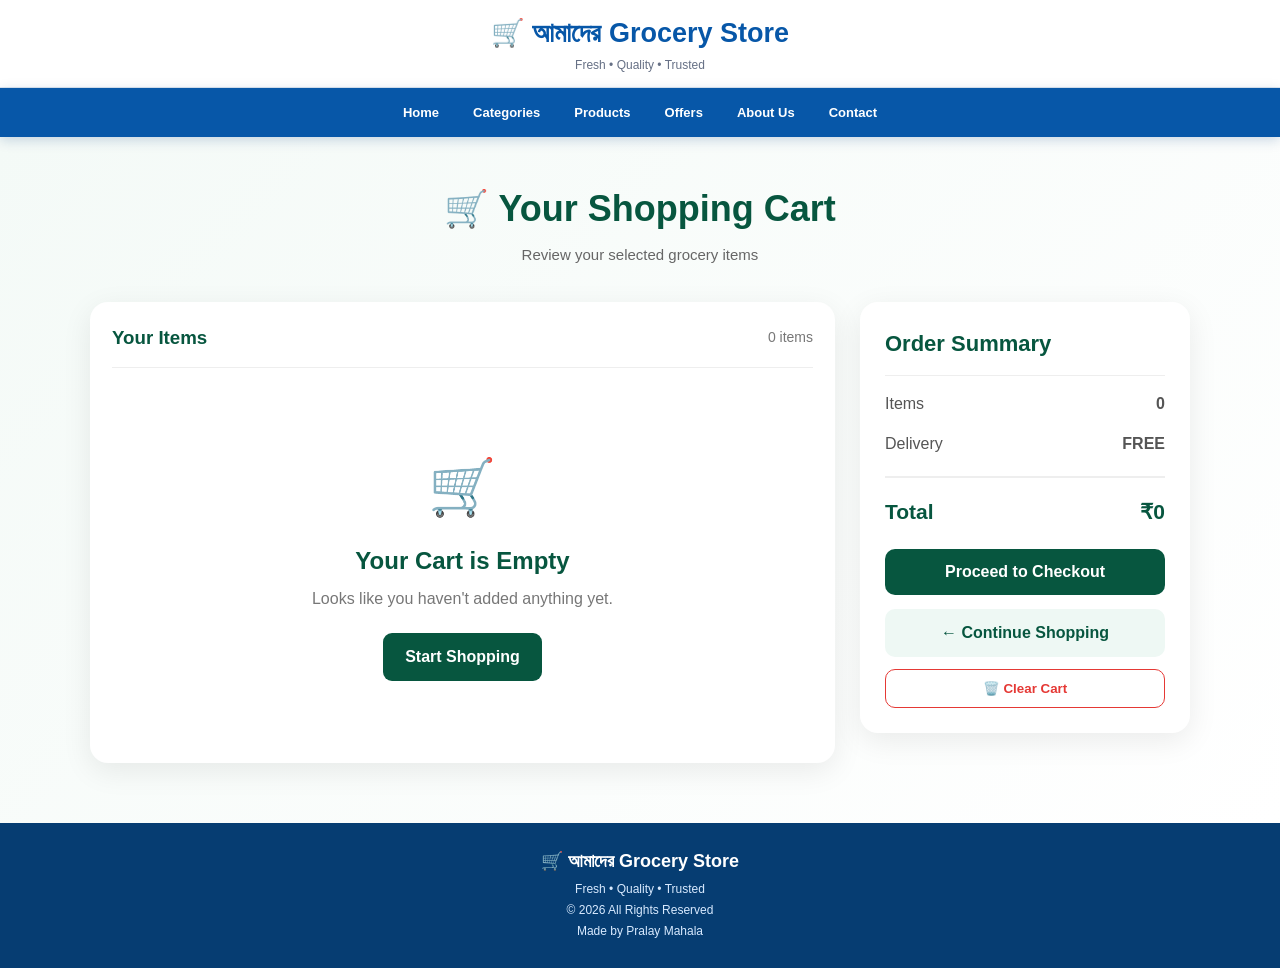
<file: cart.html>
<!DOCTYPE html>

<html lang="en">

<head>

    <meta charset="UTF-8">

    <meta name="viewport"
          content="width=device-width, initial-scale=1.0">

    <title>Shopping Cart - আমাদের Grocery Store</title>

    <link rel="stylesheet"
          href="style.css">

    <style>

/* =====================================================
   CART PAGE
===================================================== */

.cart-page {

    min-height: 75vh;

    padding: 45px 7% 60px;

    background:
        linear-gradient(
            135deg,
            #f4faf7,
            #ffffff
        );

}


/* =========================
   CART HEADER
========================= */

.cart-heading {

    text-align: center;

    margin-bottom: 35px;

}


.cart-heading h2 {

    font-size: 36px;

    color: #07563f;

    margin-bottom: 8px;

}


.cart-heading p {

    color: #666;

    font-size: 15px;

}


/* =========================
   CART LAYOUT
========================= */

.cart-container {

    max-width: 1100px;

    margin: auto;

    display: grid;

    grid-template-columns:
        1fr 330px;

    gap: 25px;

}


/* =========================
   CART ITEMS BOX
========================= */

.cart-items-box {

    background: white;

    border-radius: 18px;

    padding: 22px;

    box-shadow:
        0 8px 30px
        rgba(0,0,0,0.08);

}


.cart-items-title {

    display: flex;

    justify-content: space-between;

    align-items: center;

    margin-bottom: 18px;

    padding-bottom: 15px;

    border-bottom:
        1px solid #eeeeee;

}


.cart-items-title h3 {

    color: #07563f;

    margin: 0;

}


.cart-items-title span {

    color: #777;

    font-size: 14px;

}


/* =========================
   CART ITEM
========================= */

.cart-item {

    display: flex;

    align-items: center;

    justify-content: space-between;

    gap: 15px;

    padding: 18px 5px;

    border-bottom:
        1px solid #eeeeee;

}


.cart-item:last-child {

    border-bottom: none;

}


/* =========================
   PRODUCT INFO
========================= */

.cart-product-info {

    flex: 1;

}


.cart-product-info h4 {

    margin: 0 0 5px;

    font-size: 17px;

    color: #222;

}


.cart-product-info p {

    margin: 0;

    color: #777;

    font-size: 13px;

}


/* =========================
   PRICE
========================= */

.cart-product-price {

    font-size: 17px;

    font-weight: 800;

    color: #07563f;

    min-width: 70px;

    text-align: right;

}


/* =========================
   QUANTITY
========================= */

.quantity-box {

    display: flex;

    align-items: center;

    gap: 8px;

}


.quantity-box button {

    width: 30px;

    height: 30px;

    border: none;

    border-radius: 50%;

    background: #eaf6f1;

    color: #07563f;

    font-size: 18px;

    font-weight: bold;

    cursor: pointer;

}


.quantity-box button:hover {

    background: #07563f;

    color: white;

}


.quantity-box span {

    min-width: 22px;

    text-align: center;

    font-weight: 700;

}


/* =========================
   REMOVE BUTTON
========================= */

.remove-btn {

    border: none;

    background: #fff0f0;

    color: #e53935;

    padding: 8px 10px;

    border-radius: 8px;

    cursor: pointer;

    font-size: 13px;

}


.remove-btn:hover {

    background: #e53935;

    color: white;

}


/* =========================
   SUMMARY
========================= */

.cart-summary {

    background: white;

    border-radius: 18px;

    padding: 25px;

    height: fit-content;

    box-shadow:
        0 8px 30px
        rgba(0,0,0,0.08);

    position: sticky;

    top: 20px;

}


.cart-summary h3 {

    margin-top: 0;

    color: #07563f;

    font-size: 22px;

    padding-bottom: 15px;

    border-bottom:
        1px solid #eeeeee;

}


.summary-row {

    display: flex;

    justify-content: space-between;

    margin: 16px 0;

    color: #555;

}


.summary-total {

    display: flex;

    justify-content: space-between;

    margin-top: 20px;

    padding-top: 18px;

    border-top:
        2px solid #eeeeee;

    font-size: 21px;

    font-weight: 900;

    color: #07563f;

}


/* =========================
   CHECKOUT BUTTON
========================= */

.checkout-btn {

    width: 100%;

    margin-top: 22px;

    padding: 14px;

    border: none;

    border-radius: 10px;

    background: #07563f;

    color: white;

    font-size: 16px;

    font-weight: 800;

    cursor: pointer;

}


.checkout-btn:hover {

    background: #064b37;

    transform: translateY(-1px);

}


/* =========================
   CONTINUE SHOPPING
========================= */

.continue-shopping {

    display: block;

    text-align: center;

    margin-top: 14px;

    padding: 12px;

    border-radius: 10px;

    background: #eef8f4;

    color: #07563f;

    text-decoration: none;

    font-weight: 700;

}


.continue-shopping:hover {

    background: #dcefe8;

}


/* =========================
   CLEAR CART
========================= */

.clear-cart-btn {

    width: 100%;

    margin-top: 12px;

    padding: 11px;

    border: 1px solid #e53935;

    border-radius: 10px;

    background: white;

    color: #e53935;

    font-weight: 700;

    cursor: pointer;

}


.clear-cart-btn:hover {

    background: #fff0f0;

}


/* =========================
   EMPTY CART
========================= */

.empty-cart {

    text-align: center;

    padding: 60px 20px;

}


.empty-cart .empty-icon {

    font-size: 55px;

    margin-bottom: 15px;

}


.empty-cart h3 {

    color: #07563f;

    font-size: 24px;

    margin-bottom: 8px;

}


.empty-cart p {

    color: #777;

    margin-bottom: 22px;

}


.empty-cart a {

    display: inline-block;

    padding: 12px 22px;

    background: #07563f;

    color: white;

    text-decoration: none;

    border-radius: 9px;

    font-weight: 700;

}


/* =========================
   MOBILE
========================= */

@media (max-width: 800px) {

    .cart-container {

        grid-template-columns: 1fr;

    }


    .cart-summary {

        position: static;

    }

}


@media (max-width: 600px) {

    .cart-page {

        padding: 30px 4% 45px;

    }


    .cart-heading h2 {

        font-size: 28px;

    }


    .cart-items-box {

        padding: 15px;

    }


    .cart-item {

        flex-wrap: wrap;

    }


    .cart-product-info {

        width: 100%;

        flex: auto;

    }


    .cart-product-price {

        text-align: left;

    }


    .cart-summary {

        padding: 20px;

    }

}

    </style>

</head>


<body>


<!-- =====================================================
     HEADER
===================================================== -->

<header>

    <h1>🛒 আমাদের Grocery Store</h1>

    <p>Fresh • Quality • Trusted</p>

</header>


<!-- =====================================================
     NAVIGATION
===================================================== -->

<nav>

    <a href="index.html">Home</a>

    <a href="index.html#categories">
        Categories
    </a>

    <a href="index.html#products">
        Products
    </a>

    <a href="index.html#offers">
        Offers
    </a>

    <a href="index.html#about">
        About Us
    </a>

    <a href="index.html#contact">
        Contact
    </a>

</nav>


<!-- =====================================================
     CART PAGE
===================================================== -->

<main>

<section class="cart-page">


    <!-- CART HEADING -->

    <div class="cart-heading">

        <h2>
            🛒 Your Shopping Cart
        </h2>

        <p>
            Review your selected grocery items
        </p>

    </div>


    <!-- CART CONTAINER -->

    <div class="cart-container">


        <!-- =============================================
             CART ITEMS
        ============================================== -->

        <div class="cart-items-box">

            <div class="cart-items-title">

                <h3>
                    Your Items
                </h3>

                <span id="itemCount">
                    0 items
                </span>

            </div>


            <div id="cartItems">

                <!-- Items will appear here -->

            </div>

        </div>


        <!-- =============================================
             ORDER SUMMARY
        ============================================== -->

        <div class="cart-summary">

            <h3>
                Order Summary
            </h3>


            <div class="summary-row">

                <span>
                    Items
                </span>

                <strong id="summaryItems">
                    0
                </strong>

            </div>


            <div class="summary-row">

                <span>
                    Delivery
                </span>

                <strong>
                    FREE
                </strong>

            </div>


            <div class="summary-total">

                <span>
                    Total
                </span>

                <span id="cartTotal">
                    ₹0
                </span>

            </div>


            <button
                class="checkout-btn"
                onclick="checkout()">

                Proceed to Checkout

            </button>


            <a
                href="index.html#products"
                class="continue-shopping">

                ← Continue Shopping

            </a>


            <button
                class="clear-cart-btn"
                onclick="clearCart()">

                🗑️ Clear Cart

            </button>

        </div>


    </div>


</section>

</main>


<!-- =====================================================
     FOOTER
===================================================== -->

<footer>

    <h3>
        🛒 আমাদের Grocery Store
    </h3>

    <p>
        Fresh • Quality • Trusted
    </p>

    <p>
        © 2026 All Rights Reserved
    </p>

    <p>
        Made by Pralay Mahala
    </p>

</footer>


<!-- =====================================================
     CART JAVASCRIPT
===================================================== -->

				<script>

/* =========================
   CART DATA
========================= */

let cart =
    JSON.parse(
        localStorage.getItem("groceryCart")
    ) || [];


/* =========================
   SAVE CART
========================= */

function saveCart() {

    localStorage.setItem(
        "groceryCart",
        JSON.stringify(cart)
    );

}


/* =========================
   DISPLAY CART
========================= */

function displayCart() {

    const cartItems =
        document.getElementById("cartItems");

    const cartTotal =
        document.getElementById("cartTotal");

    const itemCount =
        document.getElementById("itemCount");

    const summaryItems =
        document.getElementById("summaryItems");


    /* =========================
       GROUP SAME PRODUCTS
    ========================= */

    const groupedCart = {};


    cart.forEach(function(item) {

        if (!groupedCart[item.id]) {

            groupedCart[item.id] = {

                id: item.id,

                name: item.name,

                quantity: item.quantity,

                price: item.price,

                count: 1

            };

        } else {

            groupedCart[item.id].count++;

        }

    });


    const items =
        Object.values(groupedCart);


    /* =========================
       EMPTY CART
    ========================= */

    if (items.length === 0) {

        cartItems.innerHTML = `

            <div class="empty-cart">

                <div class="empty-icon">
                    🛒
                </div>

                <h3>
                    Your Cart is Empty
                </h3>

                <p>
                    Looks like you haven't
                    added anything yet.
                </p>

                <a href="index.html#products">
                    Start Shopping
                </a>

            </div>

        `;


        cartTotal.textContent = "₹0";

        itemCount.textContent = "0 items";

        summaryItems.textContent = "0";

        return;

    }


    /* =========================
       CALCULATE TOTAL
    ========================= */

    let total = 0;

    let totalQuantity = 0;


    cartItems.innerHTML = "";


    /* =========================
       DISPLAY PRODUCTS
    ========================= */

    items.forEach(function(item) {

        const itemTotal =
            item.price * item.count;


        total += itemTotal;

        totalQuantity += item.count;


        const div =
            document.createElement("div");


        div.className =
            "cart-item";


        div.innerHTML = `

            <div class="cart-product-info">

                <h4>
                    ${item.name}
                </h4>

                <p>
                    ${item.quantity}
                </p>

            </div>


            <div class="quantity-box">

                <button
                    onclick="decreaseQuantity(${item.id})">
                    −
                </button>


                <span>
                    ${item.count}
                </span>


                <button
                    onclick="increaseQuantity(${item.id})">
                    +
                </button>

            </div>


            <div class="cart-product-price">

                ₹${itemTotal}

            </div>


            <button
                class="remove-btn"
                onclick="removeProduct(${item.id})">

                🗑️

            </button>

        `;


        cartItems.appendChild(div);

    });


    /* =========================
       UPDATE SUMMARY
    ========================= */

    cartTotal.textContent =
        "₹" + total;


    itemCount.textContent =
        totalQuantity +
        (totalQuantity === 1
            ? " item"
            : " items");


    summaryItems.textContent =
        totalQuantity;

}


/* =========================
   INCREASE QUANTITY
========================= */

function increaseQuantity(productId) {

    const product =
        cart.find(
            item => item.id === productId
        );


    if (!product) {
        return;
    }


    /*
       একই product আবার
       আলাদা row না হয়ে
       quantity বাড়বে
    */

    cart.push({
        ...product
    });


    saveCart();

    displayCart();

}


/* =========================
   DECREASE QUANTITY
========================= */

function decreaseQuantity(productId) {

    const index =
        cart.findIndex(
            item => item.id === productId
        );


    if (index === -1) {
        return;
    }


    /*
       একটি quantity কমানো
    */

    cart.splice(index, 1);


    saveCart();

    displayCart();

}


/* =========================
   REMOVE COMPLETE PRODUCT
========================= */

function removeProduct(productId) {

    cart =
        cart.filter(
            item => item.id !== productId
        );


    saveCart();

    displayCart();

}


/* =========================
   CLEAR CART
========================= */

function clearCart() {

    cart = [];


    saveCart();

    displayCart();

}


/* =========================
   CHECKOUT
========================= */
function checkout() {

    if (cart.length === 0) {

        alert(
            "Your cart is empty!"
        );

        return;

    }


    window.location.href =
        "checkout.html";

}


/* =========================
   LOAD CART
========================= */

displayCart();

</script>


</body>

</html>
</file>
<file: style.css>
/* =========================================================
   MALAY MAHALA BHANDER
   CLEAN BLUE COMPACT DESIGN
========================================================= */

* {
    margin: 0;
    padding: 0;
    box-sizing: border-box;
}

html {
    scroll-behavior: smooth;
}

body {
    font-family: Arial, "Noto Sans Bengali", sans-serif;
    background: #f5f8fc;
    color: #222;
    line-height: 1.5;
}

main {
    width: 100%;
}

/* HEADER */
header {
    background: #ffffff;
    text-align: center;
    padding: 13px 15px;
    border-bottom: 1px solid #dce5f0;
}

header h1 {
    color: #0757a8;
    font-size: 27px;
    margin-bottom: 2px;
    font-weight: 800;
}

header p {
    color: #667085;
    font-size: 12px;
    margin: 0;
}

/* NAV */
nav {
    background: #0757a8;
    display: flex;
    align-items: center;
    justify-content: center;
    gap: 28px;
    padding: 10px 18px;
    position: sticky;
    top: 0;
    z-index: 1000;
    box-shadow: 0 3px 12px rgba(0, 60, 130, 0.20);
}

nav a {
    color: white;
    text-decoration: none;
    font-size: 13px;
    font-weight: 600;
    padding: 5px 3px;
    transition: .25s;
}

nav a:hover {
    color: #bfe0ff;
}

/* GENERAL */
section {
    padding: 32px 6%;
}

section > h2 {
    text-align: center;
    color: #0757a8;
    font-size: 24px;
    margin-bottom: 20px;
}

/* HOME */
#home {
    position: relative;
    min-height: 440px;
    overflow: hidden;
    display: flex;
    align-items: center;
    padding: 42px 7%;
    color: white;
}

.hero-slider {
    position: absolute;
    inset: 0;
    width: 100%;
    height: 100%;
    overflow: hidden;
    background: #164f83;
}

.hero-slide {
    position: absolute;
    inset: 0;
    width: 100%;
    height: 100%;
    background-size: cover;
    background-position: center;
    opacity: 0;
    transition: opacity .7s ease-in-out;
}

.slide-1 {
    background-image: url("images/1.jpg");
}

.slide-2 {
    background-image: url("images/2.jpg");
}

.slide-3 {
    background-image: url("images/3.jpg");
}

.slide-4 {
    background-image: url("images/4.jpg");
}

.slide-5 {
    background-image: url("images/5.jpg");
}

.slide-6 {
    background-image: url("images/6.jpg");
}

.hero-overlay {
    position: absolute;
    inset: 0;
    z-index: 1;
    background: linear-gradient(
        90deg,
        rgba(0,52,110,.78) 0%,
        rgba(0,70,140,.58) 45%,
        rgba(0,30,70,.30) 100%
    );
}

.hero-content {
    position: relative;
    z-index: 2;
    width: 100%;
    max-width: 680px;
}

.home-badge {
    display: inline-block;
    background: #0878d1;
    color: white;
    padding: 6px 13px;
    border-radius: 20px;
    font-size: 11px;
    font-weight: bold;
    margin-bottom: 12px;
    box-shadow: 0 4px 12px rgba(0,0,0,.20);
}

.hero-content h2 {
    color: white !important;
    font-size: 43px;
    line-height: 1.12;
    font-weight: 800;
    margin: 0 0 12px;
    text-shadow: 0 3px 8px rgba(0,0,0,.70);
}

.hero-content h2 span {
    color: #7ed4ff !important;
    font-weight: 900;
}

.hero-content > p {
    color: white !important;
    font-size: 15px;
    line-height: 1.6;
    max-width: 540px;
    margin-bottom: 17px;
    text-shadow: 0 2px 5px rgba(0,0,0,.70);
}

/* SEARCH */
.search-box {
    display: flex;
    width: 100%;
    max-width: 540px;
    background: white;
    padding: 4px;
    border-radius: 30px;
    box-shadow: 0 8px 25px rgba(0,0,0,.22);
}

.search-box input {
    flex: 1;
    min-width: 0;
    border: none;
    outline: none;
    background: transparent;
    padding: 11px 15px;
    font-size: 13px;
    color: #333;
}

.search-box input::placeholder {
    color: #777;
}

.search-box button {
    border: none;
    background: #0757a8;
    color: white;
    padding: 0 20px;
    border-radius: 25px;
    font-size: 13px;
    font-weight: bold;
    cursor: pointer;
    transition: .25s;
}

.search-box button:hover {
    background: #0878d1;
}

/* HOME BUTTONS */
.home-buttons {
    display: flex;
    gap: 10px;
    margin-top: 14px;
}

.shop-btn,
.contact-btn {
    display: inline-flex;
    align-items: center;
    justify-content: center;
    padding: 10px 19px;
    border-radius: 25px;
    text-decoration: none;
    font-size: 13px;
    font-weight: bold;
    transition: .25s;
}

.shop-btn {
    background: #0878d1;
    color: white;
}

.shop-btn:hover {
    background: #0964ad;
    transform: translateY(-2px);
}

.contact-btn {
    background: rgba(255,255,255,.10);
    color: white;
    border: 1px solid white;
}

.contact-btn:hover {
    background: white;
    color: #0757a8;
}

/* HOME FEATURES */
.home-info {
    display: flex;
    gap: 18px;
    margin-top: 17px;
}

.home-info div {
    display: flex;
    align-items: center;
    gap: 5px;
    color: white;
    font-size: 11px;
    font-weight: 600;
    text-shadow: 0 2px 5px rgba(0,0,0,.70);
}

.home-info strong {
    display: flex;
    align-items: center;
    justify-content: center;
    width: 22px;
    height: 22px;
    border-radius: 50%;
    background: #0878d1;
    color: white;
    font-size: 11px;
}

/* ARROWS */
.slider-arrow {
    position: absolute;
    z-index: 3;
    top: 50%;
    transform: translateY(-50%);
    width: 40px;
    height: 40px;
    border-radius: 50%;
    border: 1px solid rgba(255,255,255,.45);
    background: rgba(0,50,100,.35);
    color: white;
    font-size: 28px;
    line-height: 35px;
    cursor: pointer;
}

.slider-arrow:hover {
    background: rgba(0,100,190,.65);
}

.slider-arrow.prev {
    left: 18px;
}

.slider-arrow.next {
    right: 18px;
}

/* DOTS */
.slider-dots {
    position: absolute;
    z-index: 3;
    right: 18px;
    top: 50%;
    transform: translateY(-50%);
    display: flex;
    flex-direction: column;
    gap: 8px;
}

.dot {
    width: 8px;
    height: 8px;
    border-radius: 50%;
    background: rgba(255,255,255,.65);
}

.dot.active {
    width: 10px;
    height: 10px;
    background: #69c8ff;
}

/* CATEGORIES */
#categories {
    background: white;
}

#categories > div {
    display: inline-flex;
    vertical-align: top;
    width: 15%;
    min-height: 105px;
    margin: .8%;
    padding: 12px 8px;
    background: #f4f8fc;
    border: 1px solid #dbe8f5;
    border-radius: 9px;
    align-items: center;
    justify-content: center;
    flex-direction: column;
    text-align: center;
    transition: .25s;
}

#categories > div:hover {
    transform: translateY(-4px);
    box-shadow: 0 7px 18px rgba(0,80,160,.12);
}

#categories h3 {
    color: #0757a8;
    font-size: 14px;
    margin-bottom: 2px;
}

#categories p {
    color: #77808c;
    font-size: 11px;
}

/* PRODUCTS */
#products {
    background: #f5f8fc;
}

#products > div {
    display: inline-block;
    vertical-align: top;
    width: 30%;
    margin: 1.3%;
    padding: 13px;
    background: white;
    border: 1px solid #dce5ef;
    border-radius: 9px;
    box-shadow: 0 3px 12px rgba(0,60,120,.07);
    transition: .25s;
}

#products > div:hover {
    transform: translateY(-4px);
    box-shadow: 0 8px 20px rgba(0,60,120,.13);
}

#products img {
    width: 100%;
    height: 135px;
    object-fit: contain;
    margin-bottom: 8px;
    border-radius: 7px;
}

#products h3 {
    color: #0757a8;
    font-size: 16px;
    margin-bottom: 3px;
}

#products p {
    color: #697586;
    font-size: 13px;
}

#products button {
    margin-top: 9px;
    width: 100%;
    padding: 8px;
    background: #0757a8;
    color: white;
    border: none;
    border-radius: 5px;
    cursor: pointer;
    font-size: 12px;
    font-weight: bold;
    transition: .25s;
}

#products button:hover {
    background: #0878d1;
}

/* OFFERS */
#offers {
    background: linear-gradient(135deg,#e7f4ff,#f5fbff);
    text-align: center;
    padding-top: 28px;
    padding-bottom: 28px;
}

#offers h2 {
    color: #0757a8;
}

#offers p {
    color: #5f6b7a;
    margin-bottom: 14px;
    font-size: 14px;
}

#offers button {
    background: #0757a8;
    color: white;
    padding: 9px 20px;
    border: none;
    border-radius: 22px;
    cursor: pointer;
    font-size: 13px;
    font-weight: bold;
}

#offers button:hover {
    background: #0878d1;
}

/* ABOUT */
#about {
    background: white;
    text-align: center;
    padding-top: 30px;
    padding-bottom: 30px;
}

#about p {
    max-width: 700px;
    margin: auto;
    color: #667085;
    font-size: 14px;
    line-height: 1.6;
}

/* CONTACT */
#contact {
    background: #eef6ff;
    text-align: center;
    padding-top: 30px;
    padding-bottom: 30px;
}

#contact p {
    color: #596575;
    margin: 4px;
    font-size: 14px;
}

/* FOOTER */
footer {
    background: #063d72;
    color: white;
    text-align: center;
    padding: 25px 20px;
}

footer h3 {
    font-size: 18px;
    margin-bottom: 5px;
}

footer p {
    color: #d8eaff;
    font-size: 12px;
    margin: 3px;
}

/* FLOATING CART */
.floating-cart {
    position: fixed;
    right: 16px;
    bottom: 18px;
    z-index: 10000;
    animation: cartAttention 3s infinite;
}

.floating-cart button {
    position: relative;
    display: flex;
    align-items: center;
    gap: 8px;
    border: none !important;
    outline: none !important;
    background: #0757a8;
    color: white;
    padding: 9px 15px 9px 10px;
    border-radius: 28px;
    cursor: pointer;
    font-size: 12px;
    font-weight: 700;
    box-shadow: 0 6px 20px rgba(0,50,100,.25);
    transition: .25s;
}

.floating-cart button:hover {
    background: #0878d1;
    transform: translateY(-2px);
}

.cart-icon {
    width: 29px;
    height: 29px;
    display: flex;
    align-items: center;
    justify-content: center;
    background: white;
    color: #0757a8;
    border-radius: 50%;
    font-size: 15px;
}

.cart-count {
    position: absolute;
    top: -5px;
    right: -4px;
    min-width: 18px;
    height: 18px;
    display: flex;
    align-items: center;
    justify-content: center;
    padding: 0 3px;
    border-radius: 50%;
    background: #ffb000;
    color: #222;
    font-size: 9px;
    font-weight: 900;
    border: 2px solid white;
}

@keyframes cartAttention {
    0% { transform: translateX(0) }
    3% { transform: translateX(-3px) }
    6% { transform: translateX(3px) }
    9% { transform: translateX(-2px) }
    12% { transform: translateX(2px) }
    15% { transform: translateX(0) }
    100% { transform: translateX(0) }
}

/* CART PAGE */
.cart-page {
    min-height: 80vh;
    padding: 38px 7%;
    background: #f5f8fc;
}

.cart-page h2 {
    color: #0757a8;
    margin-bottom: 20px;
}

.cart-item {
    background: white;
    padding: 14px 17px;
    margin-bottom: 10px;
    border-radius: 10px;
    box-shadow: 0 3px 12px rgba(0,50,100,.08);
    display: flex;
    justify-content: space-between;
    align-items: center;
}

.cart-total {
    background: #0757a8;
    color: white;
    padding: 15px 19px;
    border-radius: 10px;
    margin-top: 20px;
    font-size: 17px;
    font-weight: bold;
}

.back-shop {
    display: inline-block;
    margin-top: 17px;
    padding: 10px 18px;
    background: #0757a8;
    color: white;
    text-decoration: none;
    border-radius: 7px;
    font-size: 13px;
}

/* TABLET */
@media (max-width:900px) {

    nav {
        gap: 18px;
        overflow-x: auto;
        justify-content: flex-start;
        white-space: nowrap;
    }

    #home {
        min-height: 430px;
        padding: 38px 6%;
    }

    .hero-content h2 {
        font-size: 38px;
    }

    #categories > div {
        width: 29%;
        min-height: 100px;
    }

    #products > div {
        width: 45%;
    }
}

/* MOBILE */
@media (max-width:600px) {

    header {
        padding: 11px 8px;
    }

    header h1 {
        font-size: 22px;
    }

    header p {
        font-size: 11px;
    }

    nav {
        padding: 9px 15px;
        gap: 18px;
    }

    nav a {
        font-size: 11px;
    }

    section {
        padding: 27px 4%;
    }

    section > h2 {
        font-size: 21px;
        margin-bottom: 16px;
    }

    #home {
        min-height: 465px;
        padding: 35px 18px;
        align-items: center;
    }

    .hero-overlay {
        background: linear-gradient(
            90deg,
            rgba(0,50,105,.76),
            rgba(0,55,110,.50)
        );
    }

    .hero-content {
        text-align: center;
    }

    .home-badge {
        font-size: 10px;
        padding: 5px 11px;
    }

    .hero-content h2 {
        font-size: 30px;
        line-height: 1.15;
    }

    .hero-content > p {
        font-size: 13px;
        line-height: 1.5;
    }

    .search-box {
        max-width: 100%;
    }

    .search-box input {
        padding: 10px;
        font-size: 12px;
    }

    .search-box button {
        padding: 0 14px;
        font-size: 11px;
    }

    .home-buttons {
        justify-content: center;
        flex-wrap: wrap;
        gap: 8px;
    }

    .shop-btn,
    .contact-btn {
        padding: 9px 16px;
        font-size: 12px;
    }

    .home-info {
        justify-content: center;
        flex-wrap: wrap;
        gap: 9px;
    }

    .home-info div {
        font-size: 10px;
    }

    .slider-arrow {
        display: none;
    }

    .slider-dots {
        right: 9px;
        gap: 6px;
    }

    #categories > div {
        width: 44%;
        min-height: 90px;
        margin: 2%;
        padding: 9px 5px;
    }

    #categories h3 {
        font-size: 13px;
    }

    #categories p {
        font-size: 10px;
    }

    #products > div {
        width: 92%;
        margin: 4%;
        padding: 12px;
    }

    #products img {
        height: 125px;
    }

    #products h3 {
        font-size: 15px;
    }

    #products p {
        font-size: 12px;
    }

    #contact p {
        font-size: 13px;
    }

    footer {
        padding: 21px 15px;
    }

    .floating-cart {
        right: 11px;
        bottom: 13px;
    }

    .floating-cart button {
        padding: 8px 13px 8px 9px;
        font-size: 11px;
    }

    .cart-icon {
        width: 27px;
        height: 27px;
        font-size: 14px;
    }
}
</file>
